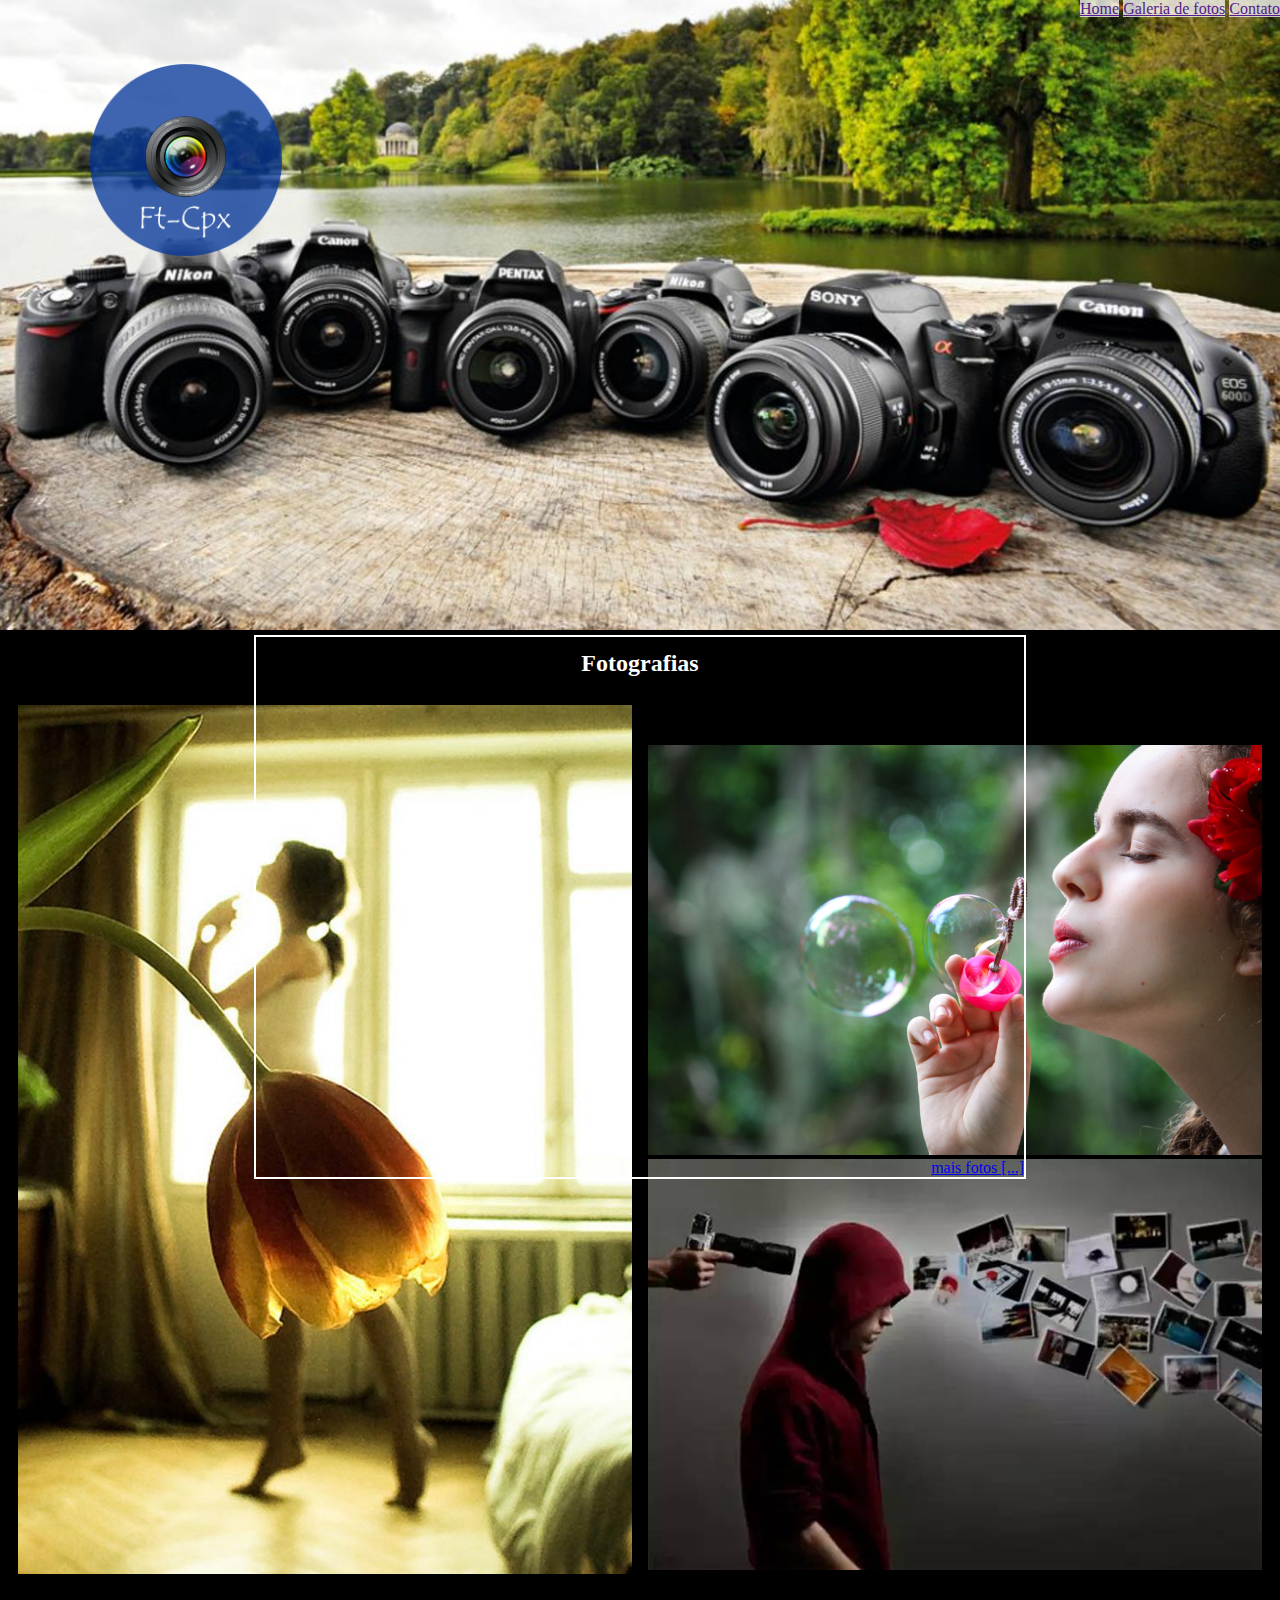
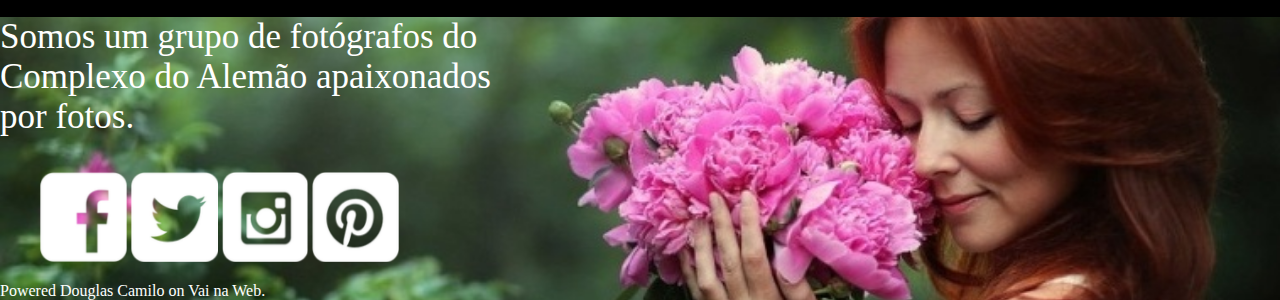
<file: index.html>
<!DOCTYPE html>
<html lang="pt-br">
	<head>
		<title>HOME</title>
		<meta charset="utf-8">
		<meta name="vieport" content="width=device-width, initial-scale=1.0">
		<link rel="stylesheet" href="style.css">
	</head>
<body>
	<header class="cabecalho">
	 	<img class="fotologo" src="assets/Ft-CpxLogo.png">
		<nav class="nav-1">
			<a class="nav-item" href="">Home</a>
			<a class="nav-item" href="">Galeria de fotos</a>
			<a class="nav-item" href="">Contato</a>
		</nav>
	</header>
	<main class="menu">
		<section class="sessao">
			<h2 class="titulo">Fotografias</h2>
			<div class="caixatexto">
				<a href="quadrotexto" href="galeria.html">mais fotos [...]</a>
			</div>
			<img class="foto3" src="fotos/foto04.jpg">
			<div class="foto3">
				<img class="fotodupla-foto" src="fotos/foto01.jpg">
				<img class="fotodupla-foto" src="fotos/foto03.jpg">
			</div>
			</section>
		<footer class="rodape">
			<p class="paragrafofooter">Somos um grupo de fotógrafos do Complexo do Alemão apaixonados por fotos.</p>
			<ul class="redes">
				<img class="redesocial" src="assets/facebook.png">
				<img class="redesocial" src="assets/twitter.png">
				<img class="redesocial" src="assets/instagran.png">
				<img class="redesocial" src="assets/pinterest.png">
		</ul>
			<div class="div2">Powered Douglas Camilo on Vai na Web.</div>
		</footer>
	</main>
</body>
</html>
</file>
<file: style.css>
body{
	background: #000;
	margin: 0; 
}
.cabecalho{
	width: 100%;
	height: 70vh;
	background: url("assets/ft-header.jpg") no-repeat center;
	background-size: cover;
	margin: 0;
	align-items: flex-start;
	display: flex;
	justify-content: space-between;
}
.sessao{
	position: relative;
	display: flex;
	flex-wrap: wrap;
	align-items: flex-end;
	justify-content: center;
}
.caixatexto{
	width: 60%;
	height: 60vh;
	border: 2px solid #fff;
	position: absolute;
	top: 5px;
	display: flex;
	align-items: flex-end;
	justify-content: flex-end;
}
.titulo{
	width: 70%;
	display: flex;
	justify-content: center;
	align-items: center;
	color: white;
}
.fotologo{
	width: 15%;
	margin-top: 5%;
	margin-left: 7%;
}
.nav-1{
	color: #f00;
	border-radius: 50%;
}
.nav-item{
	top: 50px;
	right:35px;
	background-color:  rgba(255, 255, 255, 0.75);
}
.foto3{
	width: 48%;
	margin: 8px;
}
.fotodupla-foto{
	width: 100%;
}
.rodape{
	background: url("fotos/foto02.jpg") no-repeat center;
	background-size: cover;
	margin: 0;
	padding: 0;
}
.paragrafofooter{
	width: 40%;
	font-size: 35px;
	color: #fff;
}
.redesocial{
	width: 7%;
	height: 10vh;
}
.div2{
	color:#fff;
}
</file>
